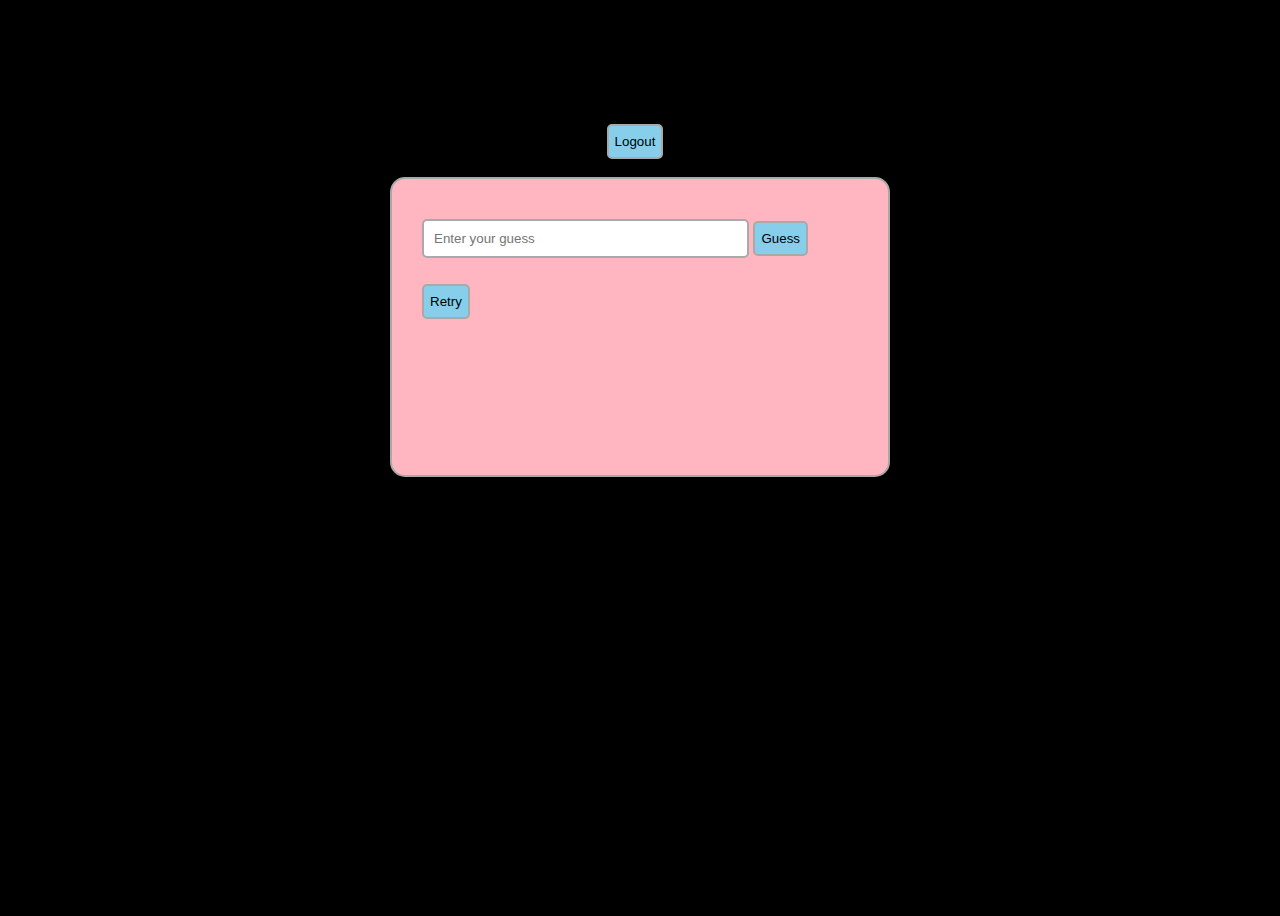
<file: home.html>
<!DOCTYPE html>
<html>
<head>
<title> Guessing game</title>
<link rel="stylesheet" type="text/css" href="style.css">

<script>
  	function logout(){
  		let response = confirm("are you sure you want to logout ?");
  		if (response){
  			window.close('home.html')
  			window.open('index.html')
  		}
    }
    </script>
</head>

<body>
	<br>
	<br>
	<h1> NUMBER GUESSING GAME</h1>
	<button type="submit" onclick="logout()"> Logout</button>
	<br>
	<div class=" Body">
	<input type="text" id="guess" placeholder="Enter your guess">
	<button onclick="checkGuess()">Guess</button>
	<p id="message">  </p>
	<button id="retryButton" onclick="retry()" disabled=""> Retry</button>

	<script>
		
		let correctNumber = Math.floor(Math.random() * 10) + 1;
		let chances = 3;
		let guessInput = document.getElementById('guess');
		let message = document.getElementById('message');
		let retryButton = document.getElementById('retryButton');

		function checkGuess() {
			let userGuess = parseInt(guessInput.value);
			if (userGuess>= 1 && userGuess <= 10) {
				if (userGuess === correctNumber) {
					message.textContent = 'Congratulations! You guessed the correct number.';
					retryButton.disabled = false;
				} else {
					chances --;
					if (chances === 0){
						message.textContent = `sorry, you have run out of chances. the correct number was ${correctNumber}.` ;
						retryButton.disabled = false;
					}else {
						message.textContent =`Incorrect. You have ${chances} ${chances === 1 ? 'chance' : 'chances'} left. :(`;
					}
				}
			}else {
				message.textContent = 'Please enter a number between 1 to 10 :)';
			}
			guessInput.value = '';
		}

		function retry() {
			correctNumber = Math.floor(Math.random() * 10) + 1;
			chances = 3;
			message.textContent = '';
			retryButton.disabled = true;
		}
	</script>
</div>
</body>
</html>
</file>
<file: style.css>
body {
  background: radial-gradient(circle, black, black);
  align-items: center;
  display: flex;
  height:100vh;
  flex-direction: column;
}
*{
  font-family: sans-serif;
  box-sizing:border-box;
}

input{
  display:black;
  border:2px solid darkgray;
  width:75%;
  padding: 10px;
  margin:10px auto;
  border-radius: 5px;
}

button{
  float: center;
  background: skyblue;
  color: black;
  border-radius: 5px;
  margin-right: 10px;
  border: 2px solid darkgray;
  height: 35px;
}

.Body{
  float: right;
  width:500px;
  border: 2px solid darkgray;
  padding: 30px;
  height: 300px;
  background: lightpink;
  border-radius:15px;
}
h1{
  color: black;
}
.log {
  float: right;
  width:400px;
  border: 2px solid darkgray;
  padding: 30px;
  height: 300px;
  background: lightpink;
  border-radius:15px;
  align-items: center;
}
</file>
